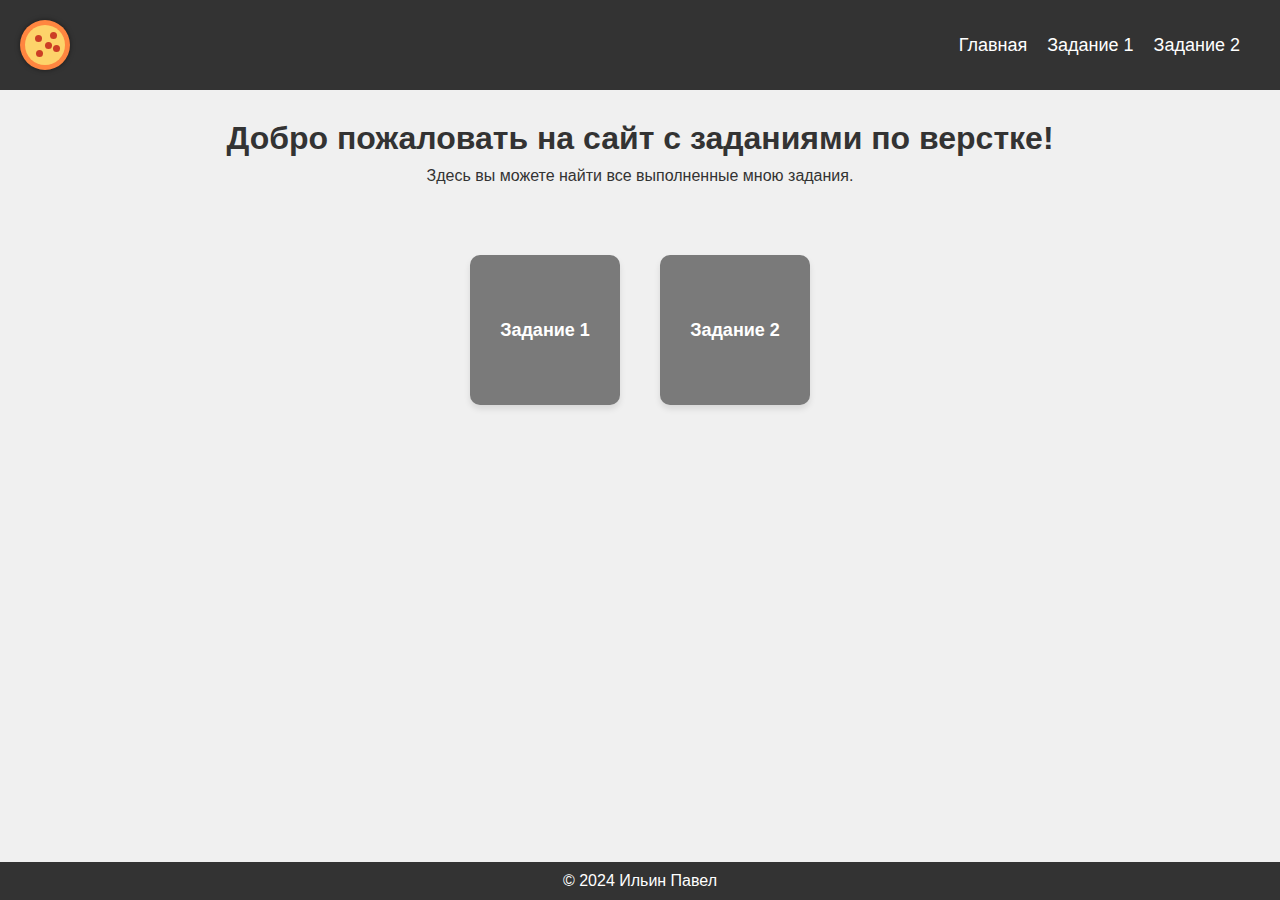
<file: index.html>
<!DOCTYPE html>
<html lang="ru">
<head>
    <meta charset="UTF-8">
    <meta name="viewport" content="width=device-width, initial-scale=1.0">
    <title>Задания</title>
    <link rel="stylesheet" href="style.css">
    <link rel="stylesheet" href="logo.css">
</head>
<body>
    
<header>
    <!-- <div class="logo">
        <img src="logo.jpg" width="100" alt="Логотип сайта">
    </div> -->
    <a href="index.html">            
        <div class="logo-pizza"></div>
    </a>
    <nav class="menu">
        <ul>
            <li><a href="index.html">Главная</a></li>
            <li><a href="task1.html">Задание 1</a></li>
            <li><a href="task2.html">Задание 2</a></li>
            
        </ul>
    </nav>
</header>


<main>
    <h1>Добро пожаловать на сайт с заданиями по верстке!</h1>
    <p>Здесь вы можете найти все выполненные мною задания.</p>

    <section class="assignments">
        <a href="task1.html" class="assignment-block">
            <div class="assignment-content">
                <h2>Задание 1</h2>
            </div>
        </a>

        <a href="task2.html" class="assignment-block">
            <div class="assignment-content">
                <h2>Задание 2</h2>
            </div>
        </a>

        <!-- <a href="task3.html" class="assignment-block">
            <div class="assignment-content">
                <h2>Задание 3</h2>
            </div>
        </a> -->
    </section>
</main>


<footer>
    <p>&copy; 2024 Ильин Павел</p>
</footer>

</body>
</html>
</file>
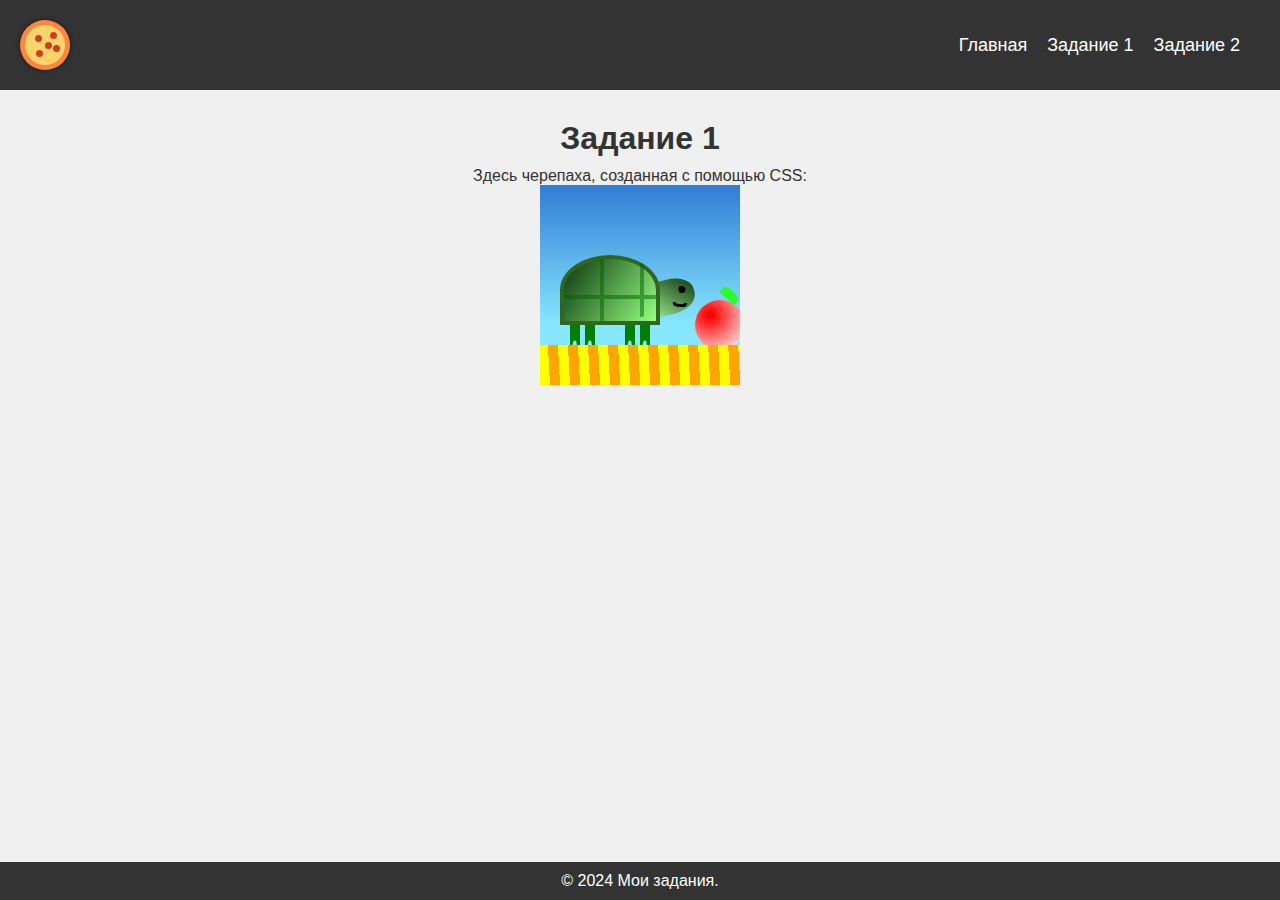
<file: task1.html>
<!DOCTYPE html>
<html lang="ru">
<head>
    <meta charset="UTF-8">
    <meta name="viewport" content="width=device-width, initial-scale=1.0">
    <title>Задание 1</title>
    <link rel="stylesheet" href="style.css">
    <link rel="stylesheet" href="pic.css">
    <link rel="stylesheet" href="logo.css">
</head>
<body>

    <header>
        <a href="index.html">            
            <div class="logo-pizza"></div>
        </a>
        <nav class="menu">
            <ul>
                <li><a href="index.html">Главная</a></li>
                <li><a href="task1.html">Задание 1</a></li>
                <li><a href="task2.html">Задание 2</a></li>
            </ul>
        </nav>
    </header>

    <main>
        <h1>Задание 1</h1>
        <p>Здесь черепаха, созданная с помощью CSS:</p>
        <div class="scene">
            <div class="apple">
                <div class="body"></div>
                <div class="leaf"></div>
            </div>
            <div class="ground"></div>
            <div class="turtle">                              
                <div class="head">
                    <div class="mouth"></div> 
                </div>
                <div class="foot foot1"></div>
                <div class="foot foot2"></div>
                <div class="foot foot3"></div>
                <div class="foot foot4"></div>
                <div class="shell"></div>
            </div>
            
        </div>
    </main>

    <footer>
        <p>&copy; 2024 Мои задания.</p>
    </footer>

</body>
</html>
</file>
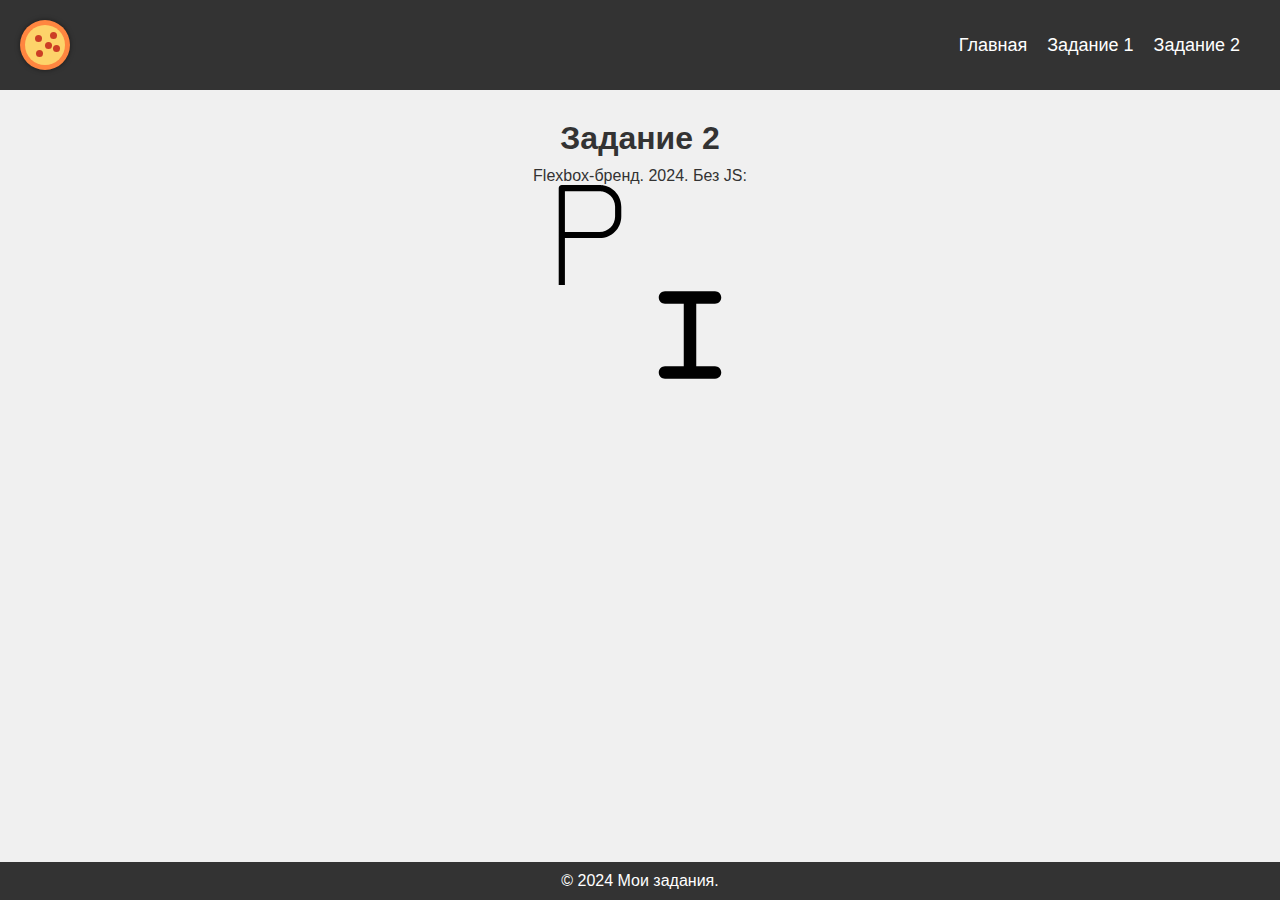
<file: task2.html>
<!DOCTYPE html>
<html lang="ru">
<head>
    <meta charset="UTF-8">
    <meta name="viewport" content="width=device-width, initial-scale=1.0">
    <title>Задание 2</title>
    <link rel="stylesheet" href="style.css">
    <link rel="stylesheet" href="pic.css">
    <link rel="stylesheet" href="logo.css">
    <link rel="stylesheet" href="flexbox.css">
</head>
<body>

    <header>
        <a href="index.html">            
            <div class="logo-pizza"></div>
        </a>
        <nav class="menu">
            <ul>
                <li><a href="index.html">Главная</a></li>
                <li><a href="task1.html">Задание 1</a></li>
                <li><a href="task2.html">Задание 2</a></li>
            </ul>
        </nav>
    </header>


    <main>
        <h1>Задание 2</h1>
        <p>Flexbox-бренд. 2024. Без JS:</p>
        <div class="container">
            <div class="background"></div>
            <!-- буква P -->
            <svg version="1.1" id="Capa_1" class="svg-item-p" xmlns="http://www.w3.org/2000/svg" xmlns:xlink="http://www.w3.org/1999/xlink" x="0px" y="0px" viewBox="0 0 344.32 344.32" style="enable-background:new 0 0 344.32 344.32;" xml:space="preserve">
                <path id="path1" d="M205.227,0H75.093c-5.891,0-10.667,4.776-10.667,10.667V344.32H85.76V182.827h119.467 c41.237,0,74.667-33.429,74.667-74.667V74.667C279.893,33.429,246.464,0,205.227,0z M258.56,108.16 c0,29.455-23.878,53.333-53.333,53.333H85.76V21.333h119.467c29.455,0,53.333,23.878,53.333,53.333V108.16z"></path>
                
                <image href="happy.png" class="img" >
                    <animateMotion id="anim1" repeatCount="indefinite" dur="5s" >
                        <mpath href="#path1" />
                    </animateMotion>
                </image>
            </svg>
    
            <!-- буква I -->
            <svg xmlns="http://www.w3.org/2000/svg" viewBox="0 0 320 512" class="svg-item-i">
                <path id="path2" d="M320 448c0 17.67-14.31 32-32 32H32c-17.69 0-32-14.33-32-32s14.31-32 32-32h96v-320H32c-17.69 0-32-14.33-32-32s14.31-32 32-32h256c17.69 0 32 14.33 32 32s-14.31 32-32 32h-96v320h96C305.7 416 320 430.3 320 448z"/>
                <image href="happy.png" class="img" >
                    <animateMotion id="anim2" repeatCount="indefinite" dur="5s" >
                        <mpath href="#path2" />
                    </animateMotion>
                </image>
            </svg>

            <div class="text">Павел Ильин</div>
        </div>
        
    </main>

    <footer>
        <p>&copy; 2024 Мои задания.</p>
    </footer>


</body>
</html>
</file>
<file: style.css>
* {
    margin: 0;
    padding: 0;
    box-sizing: border-box;
}

body {
    font-family: Arial, sans-serif;
    background-color: #f4f4f4;
    color: #333;
    display: flex;
    flex-direction: column;
    min-height: 100vh;
}

header {
    background-color: #333;
    color: white;
    padding: 20px;
    display: flex;
    justify-content: space-between;
    align-items: center;
}

.logo img {
    height: 50px;
}

nav.menu ul {
    list-style: none;
    display: flex;
}

nav.menu ul li {
    margin-right: 20px;
}

nav.menu ul li a {
    color: white;
    text-decoration: none;
    font-size: 18px;
}

nav.menu ul li a:hover {
    text-decoration: underline;
}

main {
    flex: 1;
    padding: 20px;
    text-align: center;
}

footer {
    background-color: #333;
    color: white;
    text-align: center;
    padding: 10px;
}


/* Общие стили для страницы */
body {
    font-family: Arial, sans-serif;
    background-color: #f0f0f0;
    margin: 0;
    padding: 0;
    text-align: center;
}

header {
    padding: 20px;
}

h1 {
    margin: 10px 0;
}


/* Блоки с заданиями */
.assignments {
    display: flex;
    justify-content: center;
    flex-wrap: wrap;
    margin-top: 50px;
}

.assignment-block {
    width: 150px;
    height: 150px;
    margin: 20px;
    background-color: #7a7a7a;
    text-decoration: none;
    color: white;
    display: flex;
    justify-content: center;
    align-items: center;
    transition: background-color 0.3s ease;
    border-radius: 10px;
    box-shadow: 0 4px 6px rgba(0, 0, 0, 0.1);
}

.assignment-block:hover {
    background-color: #b8b8b8;
}

.assignment-content h2 {
    font-size: 18px;
    margin: 0;
}

footer {
    margin-top: 50px;
    padding: 10px;
    background-color: #333;
    color: white;
}
</file>
<file: logo.css>
.logo-pizza {
    position: relative;
    width: 50px;
    height:50px;
    background: rgb(255, 134, 64);
    border-radius: 50%;
    box-shadow: 0 0 5px rgba(0,0,0,0.5);
    /* overflow: hidden; */
}

.logo-pizza::before {
    content: '';
    position: absolute;
    top: 5px;
    left: 5px;
    width: 40px;
    height: 40px;
    background-color: #fdd36a;
    border-radius: 50%;
}

.logo-pizza::after {
    content: '';
    position: absolute;
    width: 7px;
    height: 7px;
    background-color: #cc3e25;
    border-radius: 50%;
    box-shadow: 10px 7px 0 0 #cc3e25, 
                15px -3px 0 0 #cc3e25, 
                18px 10px 0 0 #cc3e25,
                1px 15px 0 0 #cc3e25;
    top: 15px;
    left: 15px;
}
</file>
<file: pic.css>
.scene {
    display: flex;
    justify-content: center;
    align-items: center;
    position: relative;
    overflow: hidden;
    margin: auto;
    width: 200px;
    height: 200px;
    background: linear-gradient(to top, #87e7ff 30%, #2f7dd6 100%);
}

.ground {
    bottom: 0;
    left: 0;
    position: absolute;

    width: 200px; 
    height: 40px; 
    background: repeating-linear-gradient(
        87deg,
        yellow,     
        yellow 10px,
        orange 10px,
        orange 20px 
    );
}


.turtle {
    position: absolute;
    width: 100px;
    height: 80px;
    left: 20px;
    bottom: 50px;
}

.shell {
    position: absolute;
    top: 0;
    left: 0;
    width: 100px;
    height: 70px;
    background-color: green;
    border-radius: 100% 100% 0 0;
    border: 4px solid #30661f;
    background: linear-gradient(125deg, rgb(10, 53, 13), rgb(150, 255, 129));
}

.shell::before{
    content: '';
    position: absolute;
    width: 100%;
    height: 100%;
    top: 0;
    left: 0;
    background: linear-gradient(to right, transparent 90%, darkgreen 10%),
                linear-gradient(to bottom, transparent 90%, darkgreen 10%);
    background-size: 40px 40px;
    border-radius: 100% / 50%;
    opacity: 0.5;
}

.head {
    position: absolute;
    top: 15px;
    left: 90px;
    width: 35px;
    height: 55px;
    background-color: green;
    border-radius: 45%;
    rotate: 75deg;
    background: linear-gradient(135deg, rgb(9, 51, 11), rgb(171, 255, 155));

}

.head::before {
    content: "";
    position: absolute;
    top: 8px;
    left: 10px;
    width: 7px;
    height: 7px;
    background-color: black;
    border-radius: 50%;
}

.mouth{
    position: absolute;
    left: 20px;
    bottom: 35px;
    width: 15px;
    height: 5px;
    background-color: transparent;
    border-top-left-radius: 100px;
    border-top-right-radius: 100px;
    border: 3px solid black;
    border-bottom: 0;
    transform:rotate(110deg);
}

.foot {
    position: absolute;
    width: 10px;
    height: 30px;
    background-color: green;
    border-radius: 0%;
}

.foot1 {
    top: 60px;
    left: 10px;
    clip-path: polygon(0 0, 100% 0, 100% 100%, 70% 100%, 65% 93%, 63% 90%, 60% 87%, 56% 86%, 51% 85%, 45% 85%, 39% 86%, 33% 90%, 29% 95%, 25% 100%, 0 100%);}

.foot2 {
    top: 60px;
    right: 10px;
    clip-path: polygon(0 0, 100% 0, 100% 100%, 70% 100%, 65% 93%, 63% 90%, 60% 87%, 56% 86%, 51% 85%, 45% 85%, 39% 86%, 33% 90%, 29% 95%, 25% 100%, 0 100%);
}

.foot3 {
    top: 60px;
    left: 25px;
    clip-path: polygon(0 0, 100% 0, 100% 100%, 70% 100%, 65% 93%, 63% 90%, 60% 87%, 56% 86%, 51% 85%, 45% 85%, 39% 86%, 33% 90%, 29% 95%, 25% 100%, 0 100%);
}

.foot4 {
    top: 60px;
    right: 25px;
    clip-path: polygon(0 0, 100% 0, 100% 100%, 70% 100%, 65% 93%, 63% 90%, 60% 87%, 56% 86%, 51% 85%, 45% 85%, 39% 86%, 33% 90%, 29% 95%, 25% 100%, 0 100%);
}


.apple {
    position: absolute;
    width: 50px;
    height: 50px;
    left: 155px;
    bottom: 35px;
}

.body {
    width: 50px;
    height: 50px;
    border-radius: 50%;
    position: relative;
    background: radial-gradient(circle at 30% 30%, red 5%, white 95%);
}

.leaf {
    position: absolute;
    top: -10px;
    left: 25px;
    width: 20px;
    height: 10px;
    background-color: rgb(41, 252, 41);
    border-radius: 50% 50% 0 0;
    transform: rotate(45deg);
}
</file>
<file: flexbox.css>
.container {
    display: flex;
    flex-direction: row;
    justify-content: center;
    align-items: center;
    position: relative;
    width: 200px;
    height: 200px;
    margin: auto;
    /* background-color: aqua; */
    /* border: 1px solid black; */
    overflow: hidden;
    /* animation: shake 1s 4s infinite; */
}


.background {
    position: absolute;
    top: 0;
    left: 0;
    width: 100%;
    height: 100%;
    background-size: cover;
    background-position: center;
    background-image: url('smile.png'); 
    opacity: 0;
    /* animation: fadeInBackground 10s forwards; */
}

.svg-item-p {
    width: 50px;
    height: 50px;
    top: 0;
    left: 0;
    position: absolute;
    width: 100px;
    height: 100px;
    animation-delay: 0s;
    opacity: 1;
    /* animation: moveToCenter-p 5s forwards, fadeOut 10s forwards; */
}
.svg-item-i {
    width: 50px;
    height: 50px;
    bottom: 0;
    right: 0;
    position: absolute;
    width: 100px;
    height: 100px;
    /* animation-delay: 0s; */
    opacity: 1;
    /* animation: moveToCenter-i 5s forwards, fadeOut 10s forwards; */
}
.img{
    height: 30px;
    width: 30px;
    opacity: 0;
    transition: opacity 0.5s ease; 
}


@keyframes moveToCenter-p {
    0% {
        transform: translate(0, 0);
    }
    10% {
        transform: translate(0, 0);
    }
    50%{
        fill: rgb(252, 255, 55); 
    }
    100% {
        transform: translate(50px, 50px); 
        fill: rgb(252, 255, 55); 
    }
}
@keyframes moveToCenter-i {
    0% {
        transform: translate(0, 0);
    }
    10% {
        transform: translate(0, 0);
    }
    50%{
        fill: red; 
    }
    100% {
        transform: translate(-50px, -50px); 
        fill: red; 
    }
}


@keyframes fadeOut {
    0% {
        opacity: 1;
    }
    /* 75% {
        opacity: 0;
    } */
    100% {
        opacity: 0;
    }
}


.text {
    position: absolute;
    top: 50%;
    left: 50%;
    transform: translate(-50%, -50%);
    opacity: 0;
    font-size: 32px;
    font-style: oblique;
    color: rgb(0, 0, 0);
    text-shadow: 3px;
    /* animation: showText 10s forwards; */
}

@keyframes showText {
    0% {
        opacity: 0;
    }
    100% {
        opacity: 1;
    }
}
@keyframes fadeInBackground {
    0% {
        opacity: 0;
    }
    100% {
        opacity: 1;
    }
}
@keyframes shake {
    0%, 100% {
        transform: translateY(0);
    }
    50% {
        transform: translateY(-5px); 
    }
}



.container:active .background{
    animation: fadeInBackground 10s forwards;
}
.container:active .text{
    animation: showText 10s forwards;
}
.container:active .svg-item-i{
    animation: moveToCenter-i 5s forwards, fadeOut 10s forwards;
}
.container:active .svg-item-p{
    animation: moveToCenter-p 5s forwards, fadeOut 10s forwards;
}
.container:active{
    animation: shake 1s 4s infinite;
}

.container:hover .img{
    opacity: 1;
}
</file>
